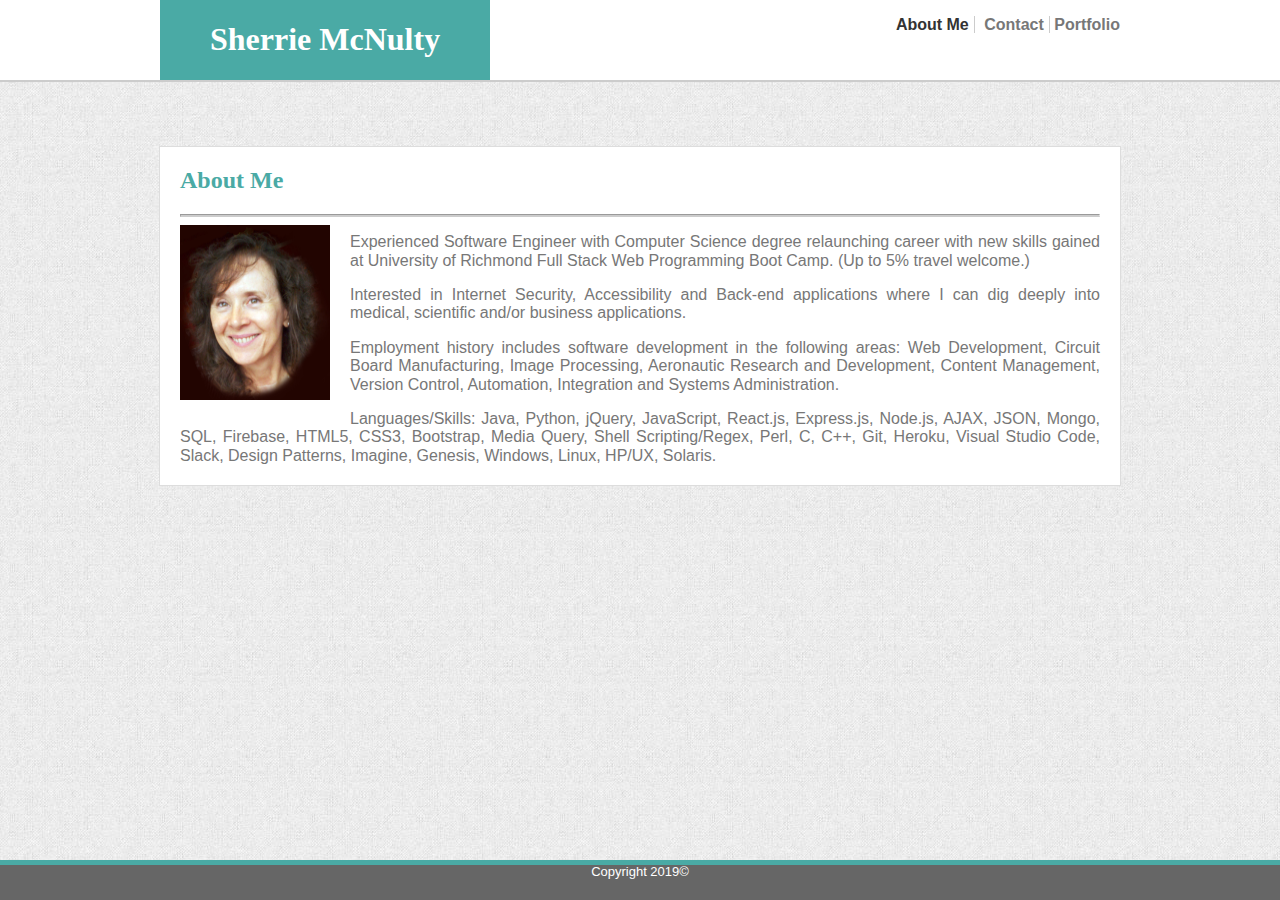
<file: index.html>
<!DOCTYPE html>
<html lang="en">

<head>
     <title>Sherrie McNulty</title>

     <meta charset="UTF-8">

     <!-- X-UA-Compatible setting makes pages backward compatible for IE8 and IE9 -->
     <meta http-equiv="X-UA-Compatible" content="ie=edge">

     <!-- Setting the viewport is necessary for responsive pages -->
     <meta name="viewport" content="width=device-width, initial-scale=1, shrink-to-fit=no">

     <!-- normalize.css, "the new reset" normalizes styles for consistency across browsers -->
     <link rel="stylesheet" type="text/css" href="assets/css/normalize.css">

     <!-- link my custom styles last to override others -->
     <link rel="stylesheet" type="text/css" href="assets/css/style.css">
</head>

<body>
     <div id="main-wrapper">
          <nav class="color-theme">
               <div id="nav-wrapper">
                    <div id="brand" class="color-theme-inverse serif">
                         <h1>Sherrie McNulty</h1>
                    </div>

                    <ul id="nav-menu">
                         <li class="color-blank-nav">About Me</li>
                         <li><a href="contact.html">Contact</a></li>
                         <li><a href="portfolio.html">Portfolio</a></li>
                    </ul> <!-- nav-menu -->
               </div> <!-- nav-wrapper -->
          </nav>

          <section id="content-wrapper" class="margin-std color-theme">
               <div id="content" class="margin-std">
                    <h2 class="serif">About Me</h2>

                    <hr>

                    <img id="profile-img" src="assets/images/portrait.jpg" alt="picture of Sherrie">

                    <p class="color-font">
                         Experienced Software Engineer with Computer Science degree relaunching career
                         with new skills gained at University of Richmond Full Stack Web Programming Boot Camp. (Up to
                         5% travel welcome.)
                    </p>

                    <p class="color-font">
                         Interested in Internet Security, Accessibility and Back-end applications
                         where I can dig deeply into medical, scientific and/or business
                         applications.
                    </p>

                    <p class="color-font">
                         Employment history includes software development in the following areas: Web Development,
                         Circuit Board Manufacturing, Image Processing, Aeronautic Research and Development,
                         Content Management, Version Control, Automation, Integration and Systems Administration.
                    </p>

                    <p class="color-font">
                         Languages/Skills: Java, Python, jQuery, JavaScript, React.js, Express.js, Node.js,
                         AJAX, JSON, Mongo, SQL, Firebase, HTML5, CSS3, Bootstrap, Media Query,
                         Shell Scripting/Regex, Perl, C, C++, Git, Heroku, Visual Studio Code, Slack, Design
                         Patterns, Imagine, Genesis, Windows, Linux, HP/UX, Solaris.
                    </p>

               </div> <!-- content -->
          </section> <!-- content-wrapper -->
     </div> <!-- main-wrapper -->

     <footer>
          Copyright 2019&copy;
     </footer>

</body>

</html>
</file>
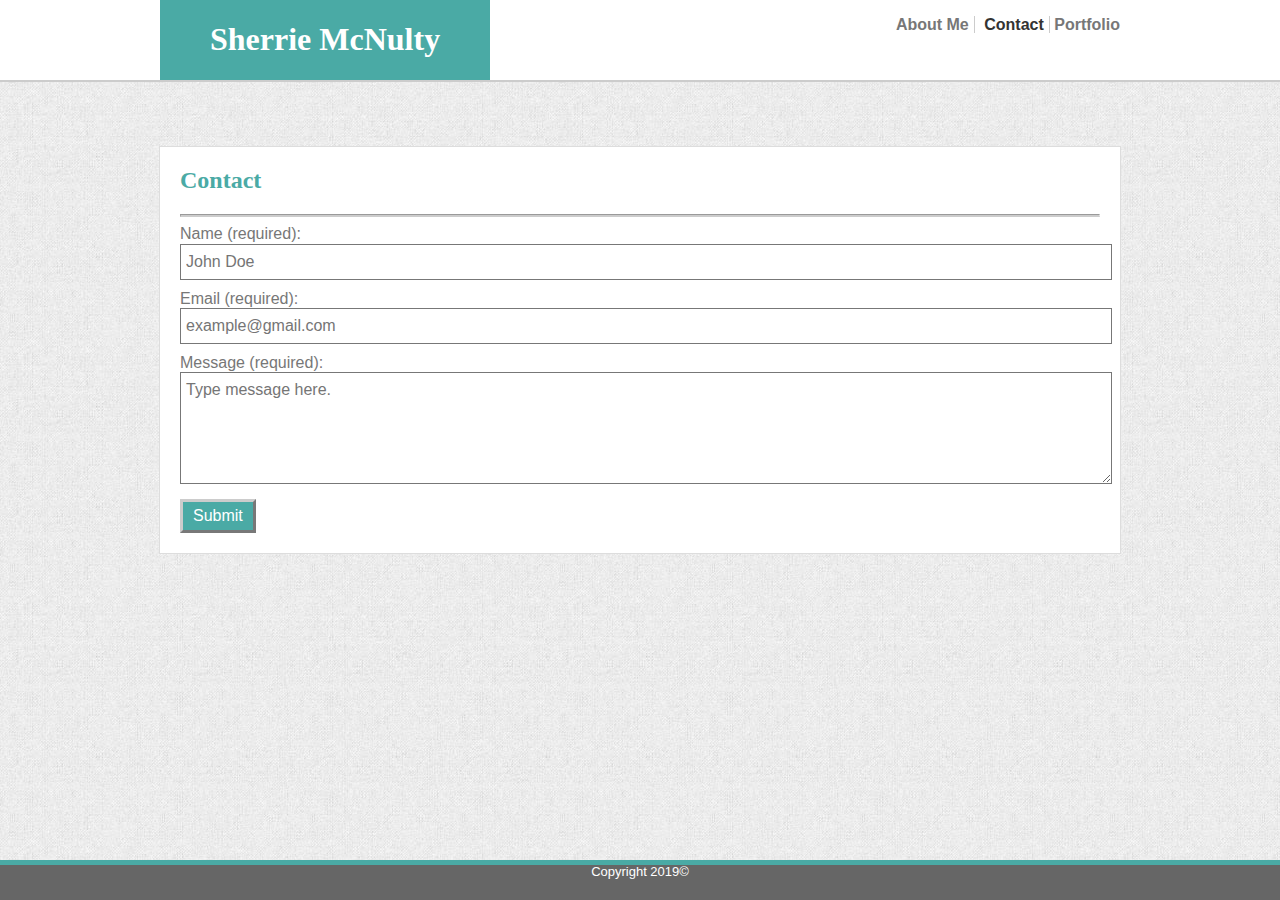
<file: contact.html>
<!DOCTYPE html>
<html lang="en">

<head>
     <title>Sherrie McNulty</title>

     <meta charset="UTF-8">

     <!-- X-UA-Compatible setting makes pages backward compatible for IE8 and IE9 -->
     <meta http-equiv="X-UA-Compatible" content="ie=edge">

     <!-- Setting the viewport is necessary for responsive pages -->
     <meta name="viewport" content="width=device-width, initial-scale=1, shrink-to-fit=no">

     <!-- normalize.css, "the new reset" normalizes styles for consistency across browsers -->
     <link rel="stylesheet" type="text/css" href="assets/css/normalize.css">

     <!-- link my custom styles last to override others -->
     <link rel="stylesheet" type="text/css" href="assets/css/style.css">
</head>

<body>
     <div id="main-wrapper">
          <nav class="color-theme">
               <div id="nav-wrapper">
                    <div id="brand" class="color-theme-inverse serif">
                         <h1>Sherrie McNulty</h1>
                    </div>

                    <ul id="nav-menu">
                         <li><a href="index.html">About Me</a></li>
                         <li class="color-blank-nav">Contact</li>
                         <li><a href="portfolio.html">Portfolio</a></li>
                    </ul> <!-- nav-menu -->
               </div> <!-- nav-wrapper -->
          </nav>

          <section id="content-wrapper" class="margin-std color-theme">
               <div id="content" class="margin-std">
                    <h2 class="serif">Contact</h2>

                    <hr>

                    <form id="contact-form" class="color-font">
                         <label>Name (required):</label>
                         <br>
                         <input type="text" id="name" name="name" class="form-field" placeholder="John Doe" required>
                         <br>

                         <label>Email (required):</label>
                         <br>
                         <input type="email" id="email" name="email" class="form-field" placeholder="example@gmail.com"
                              required>
                         <br>

                         <label>Message (required):</label>
                         <br>
                         <textarea id="message" name="message" class="form-field" placeholder="Type message here."></textarea>
                         <br>

                         <button id="submit-btn" type="button" class="color-theme-inverse">Submit</button>
                    </form> <!-- contact-form -->

               </div> <!-- content -->
          </section> <!-- content-wrapper -->
     </div> <!-- main-wrapper  -->

     <footer>
          Copyright 2019&copy;
     </footer>

</body>

</html>
</file>
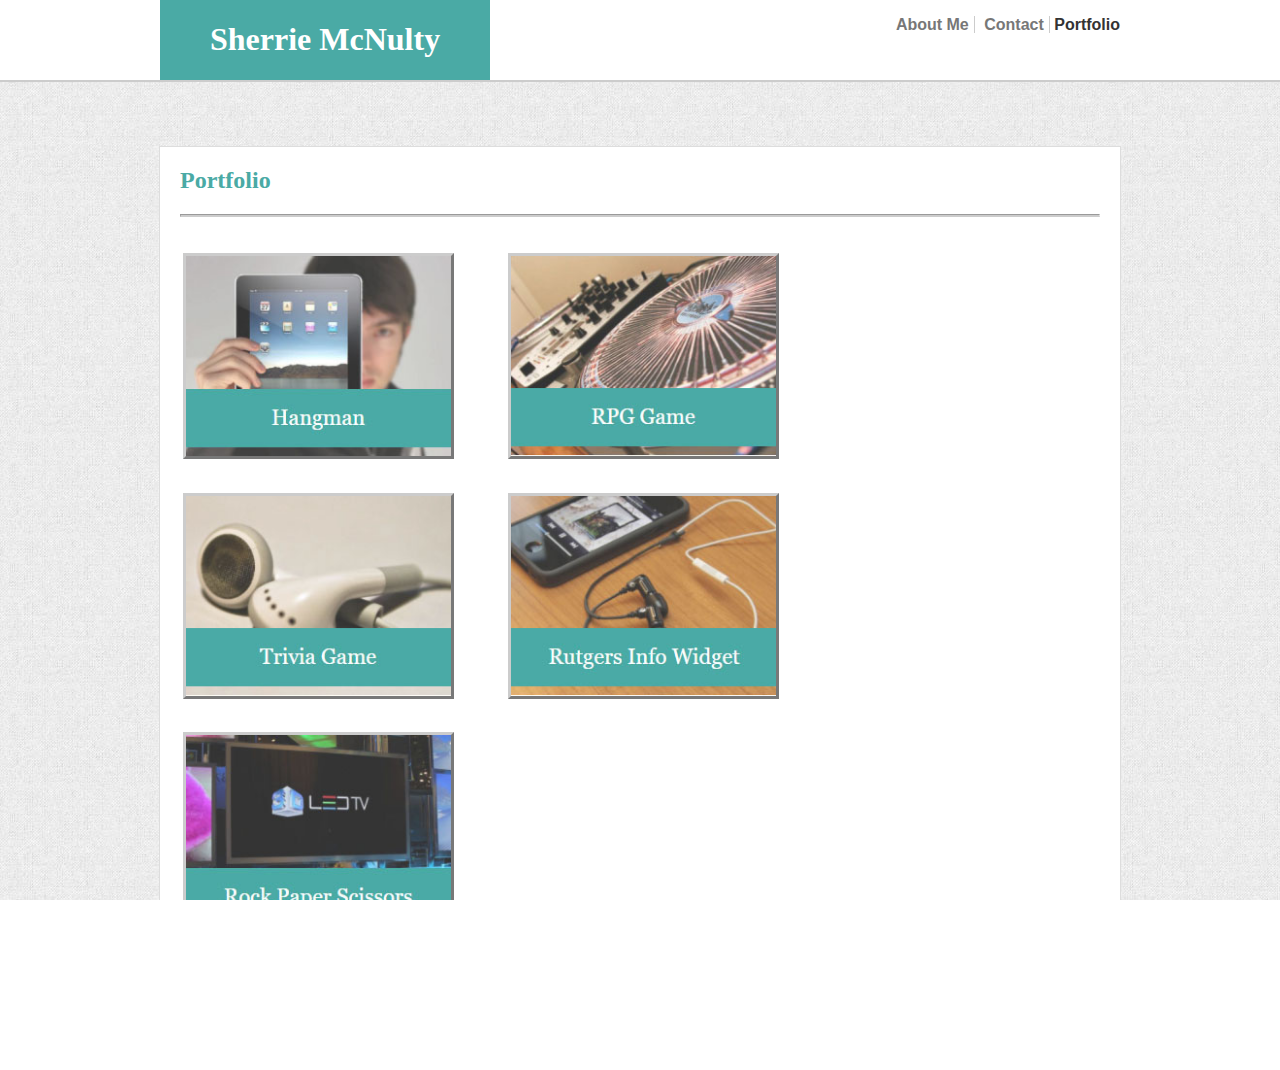
<file: portfolio.html>
<!DOCTYPE html>
<html lang="en">

<head>
     <title>Sherrie McNulty</title>

     <meta charset="UTF-8">

     <!-- X-UA-Compatible setting makes pages backward compatible for IE8 and IE9 -->
     <meta http-equiv="X-UA-Compatible" content="ie=edge">

     <!-- Setting the viewport is necessary for responsive pages -->
     <meta name="viewport" content="width=device-width, initial-scale=1, shrink-to-fit=no">

     <!-- normalize.css, "the new reset" normalizes styles for consistency across browsers -->
     <link rel="stylesheet" type="text/css" href="assets/css/normalize.css">

     <!-- link my custom styles last to override others -->
     <link rel="stylesheet" type="text/css" href="assets/css/style.css">
</head>

<body>
     <div id="main-wrapper">

          <nav class="color-theme">
               <div id="nav-wrapper">
                    <div id="brand" class="color-theme-inverse serif">
                         <h1>Sherrie McNulty</h1>
                    </div> <!-- div brand -->

                    <ul id="nav-menu">
                         <li><a href="index.html">About Me</a></li>
                         <li><a href="contact.html">Contact</a></li>
                         <li class="color-blank-nav">Portfolio</li>
                    </ul> <!-- nav-menu -->
               </div> <!-- nav-wrapper -->
          </nav>

          <section id="content-wrapper" class="margin-std color-theme">
               <div id="content" class="margin-std">

                    <h2 class="serif">Portfolio</h2>
                    <hr>

                    <table>
                         <tr>
                              <td>
                                   <a href="" target="_blank"><img class="demo-btn" src="assets/images/placeholder-1.jpg"
                                             alt="future demo button" title="future demo button"></a>
                              </td>
                              <td>
                                   <a href="" target="_blank"><img class="demo-btn" src="assets/images/placeholder-2.jpg"
                                             alt="future demo button" title="future demo button"></a>
                              </td>
                         </tr>

                         <tr>
                              <td>
                                   <a href="" target="_blank"><img class="demo-btn" src="assets/images/placeholder-3.jpg"
                                             alt="future demo button" title="future demo button"></a>
                              </td>
                              <td>
                                   <a href="" target="_blank"><img class="demo-btn" src="assets/images/placeholder-4.jpg"
                                             alt="future demo button" title="future demo button"></a>
                              </td>
                         </tr>

                         <tr>
                              <td>
                                   <a href="" target="_blank"><img class="demo-btn" src="assets/images/placeholder-5.jpg"
                                             alt="future demo button" title="future demo button"></a>
                              </td>
                              <td>
                                   &nbsp;
                              </td>
                         </tr>
                    </table>

               </div> <!-- content -->
          </section> <!-- content-wrapper -->
     </div> <!-- main-wrapper -->

     <footer>
          Copyright 2019&copy;
     </footer>

</body>

</html>
</file>
<file: assets/css/style.css>
/* elements */
html,
body {
     height: 100%;
     margin: 0;
     padding: 0;
     overflow: auto;
     /* overflow prevents the layout from shifting to accomodate for the scrollbar */
}

body {
     display: flex;
     flex-direction: column;
     margin: 0;
     font-family: 'Arial',
          'Helvetica Neue',
          Helvetica,
          sans-serif;
     color: #777;
}

button {

     padding: 5px 10px;
     border: 3px outset #ccc;
}

footer {
     margin-bottom: 0;
     width: 100%;
     height: 35px;
     flex-shrink: 0;
     font-size: small;
     text-align: center;
     color: white;
     background-color: #666;
     border-top: 5px solid #4aaaa5;
}

hr {
     color: #ccc;
     border-bottom: 2px solid #ccc;
}

input:focus {
     background-color: yellow;
}

li {
     display: inline;
}

li:not(:last-child) {
     border-right: solid 1px #ccc;
     padding-left: 5px;
     padding-right: 5px;
}

nav {
     width: 100%;
     margin-top: 0px;
     margin-left: auto;
     margin-right: auto;
     font-weight: bold;
     border-bottom: 2px solid #ccc;
}

textarea {
     height: 100px;
}

textarea:focus {
     background: yellow;
}

/* Pseudo-classes */
a:link,
a:visited {
     text-decoration: none;
     color: #777;
}

a:active:hover,
a:visited:hover {
     color: #ccc;
}

/* Classes */
.color-blank-nav {
     color: #333;
}

.color-font {
     color: #777;
}

.color-theme {
     color: #4aaaa5;
     background-color: white;
}

.color-theme-inverse {
     color: white;
     background-color: #4aaaa5;
}

.demo-btn {
     height: 200px;
     width: auto;
     margin-top: 25px;
     margin-left: 0px;
     margin-right: 50px;
     border: 3px outset #ccc;
}

.form-field {
     width: 100%;
     line-height: 1.5em;
     margin-bottom: 10px;
     padding: 5px;
     border: 1px solid #777;
}

.serif {
     font-family: 'Georgia',
          Times,
          'Times New Roman',
          serif;
}

/* id's */
#brand {
     position: relative;
     display: inline-block;
     margin-top: 0;
     margin-left: 0;
     padding-left: 50px;
     padding-right: 50px;
}

#content {
     margin: 20px;
     text-align: justify;
}

#content-wrapper {
     clear: both;
     float: none;
     width: 960px;
     margin: 5% auto;
     text-align: justify;
     border: 1px solid #ddd;
}

#main-wrapper {
     flex: 1 0 auto;
     margin: 0;
     background-image: url("../images/background.jpg");
}

#nav-wrapper {
     width: 960px;
     margin: auto;
}

#nav-menu {
     float: right;
}

#navbar {
     background-color: white;
}

#profile-img {
     float: left;
     height: 175px;
     width: 150px;
     margin-right: 20px;
     margin-bottom: 20px;
}

/* media queries */

@media screen and (max-width: 980px) {

     body {
          font-size: 0.9em;
     }

     h1 {
          font-size: 1.4em;
     }

     #content-wrapper {
          width: 70%;
          margin-top: 10px;
          margin-left: 5%;
     }

     #nav-wrapper {
          width: 70%;
          margin-left: 5%;
     }
}

@media screen and (max-width: 768px) {

     body {
          font-size: 0.9 em;
     }

     h1 {
          font-size: 1.2em;
     }

     #content-wrapper {
          width: 90%;
          margin: auto;
     }

     #nav-wrapper {
          width: 90%;
          margin: auto;
     }
}


@media screen and (max-width: 640px) {

     body {
          font-size: 0.7em;
     }

     ul {
          margin-left: 0;
     }

     #nav-wrapper {
          clear: both;
          width: 100%;
          margin-left: 0;
     }

     #nav-menu {
          width: 100%;
          float: none;
          text-align: center;
          padding: 0;
     }

     #brand {
          width: 100%;
          padding: 0;
          text-align: center;
     }
}
</file>
